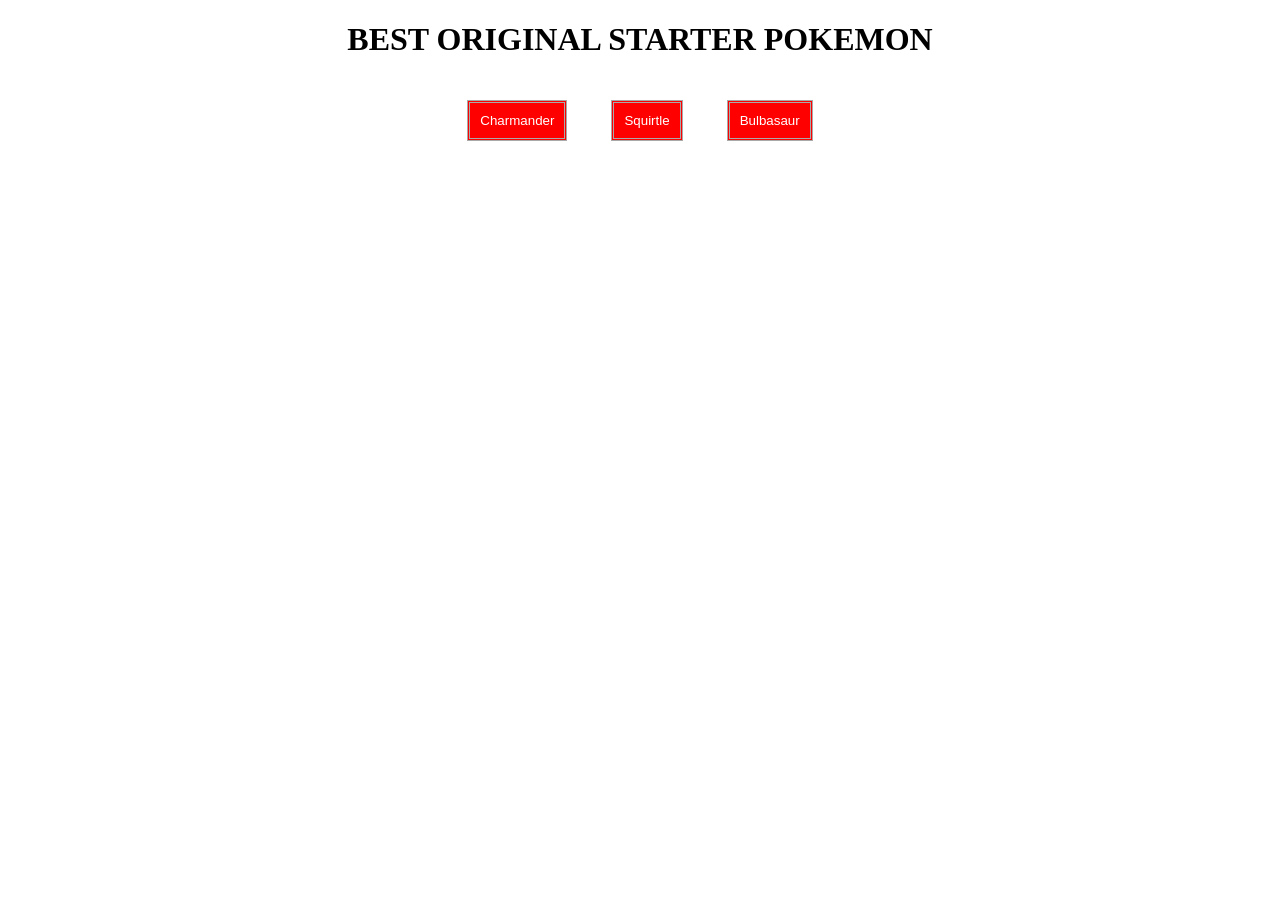
<file: prep-css-box-model/index.html>
<!DOCTYPE html>
<html lang="en">
<head>
  <meta charset="UTF-8">
  <meta name="viewport" content="width=device-width, initial-scale=1.0">
  <title>CSS Box Model</title>
  <link rel="stylesheet" href="style.css">
</head>
<body>
  <h1>BEST ORIGINAL STARTER POKEMON</h1>
  <div>
    <button>Charmander</button>
    <button>Squirtle</button>
    <button>Bulbasaur</button>
  </div>
</body>
</html>
</file>
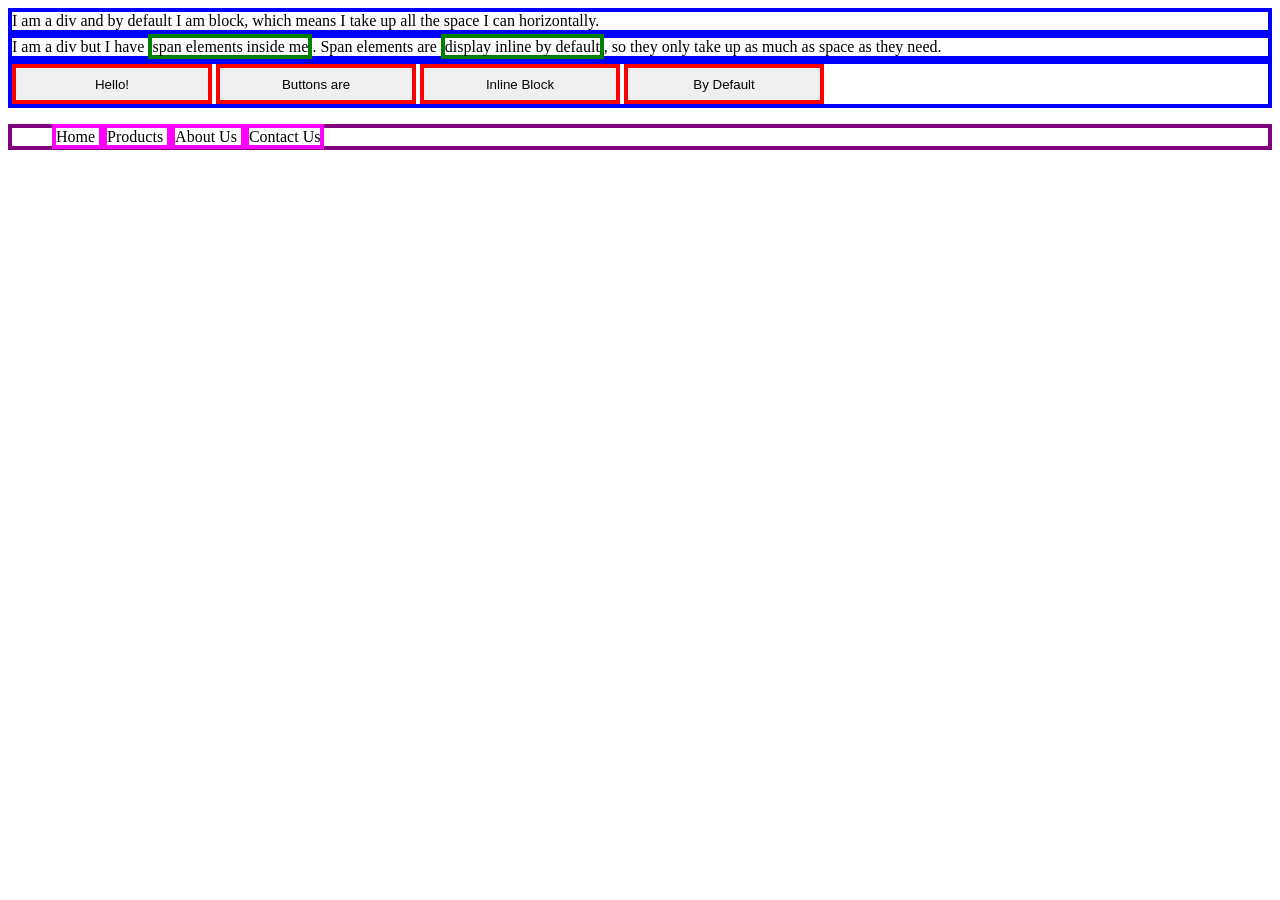
<file: prep-css-display/index.html>
<!DOCTYPE html>
<html lang="en">

<head>
  <meta charset="UTF-8">
  <meta name="viewport" content="width=device-width, initial-scale=1.0">
  <meta http-equiv="X-UA-Compatible" content="ie=edge">
  <title>CSS Display Properties</title>
  <style>
div {
  border: 4px solid blue;
}

span {
  border: 4px solid green;
  height: 100px;
  width: 100px;
}

button {
  border: 4px solid red;
  height: 40px;
  width: 200px;
}

ul {
  border: 4px solid purple;
}

li {
  border: 4px solid magenta;
  display: inline;
}
  </style>
</head>

<body>
  <div>I am a div and by default I am block, which means I take up all the space I can horizontally.</div>
  <div>
    I am a div but I have <span>span elements inside me</span>.
    Span elements are <span>display inline by default</span>,
    so they only take up as much as space as they need.
  </div>
  <div>
    <button>Hello!</button>
    <button>Buttons are</button>
    <button>Inline Block</button>
    <button>By Default</button>
  </div>
  <ul>
    <li>
      Home
    </li>
    <li>
      Products
    </li>
    <li>
      About Us
    </li>
    <li>
      Contact Us
    </li>
  </ul>
</body>

</html>
</file>
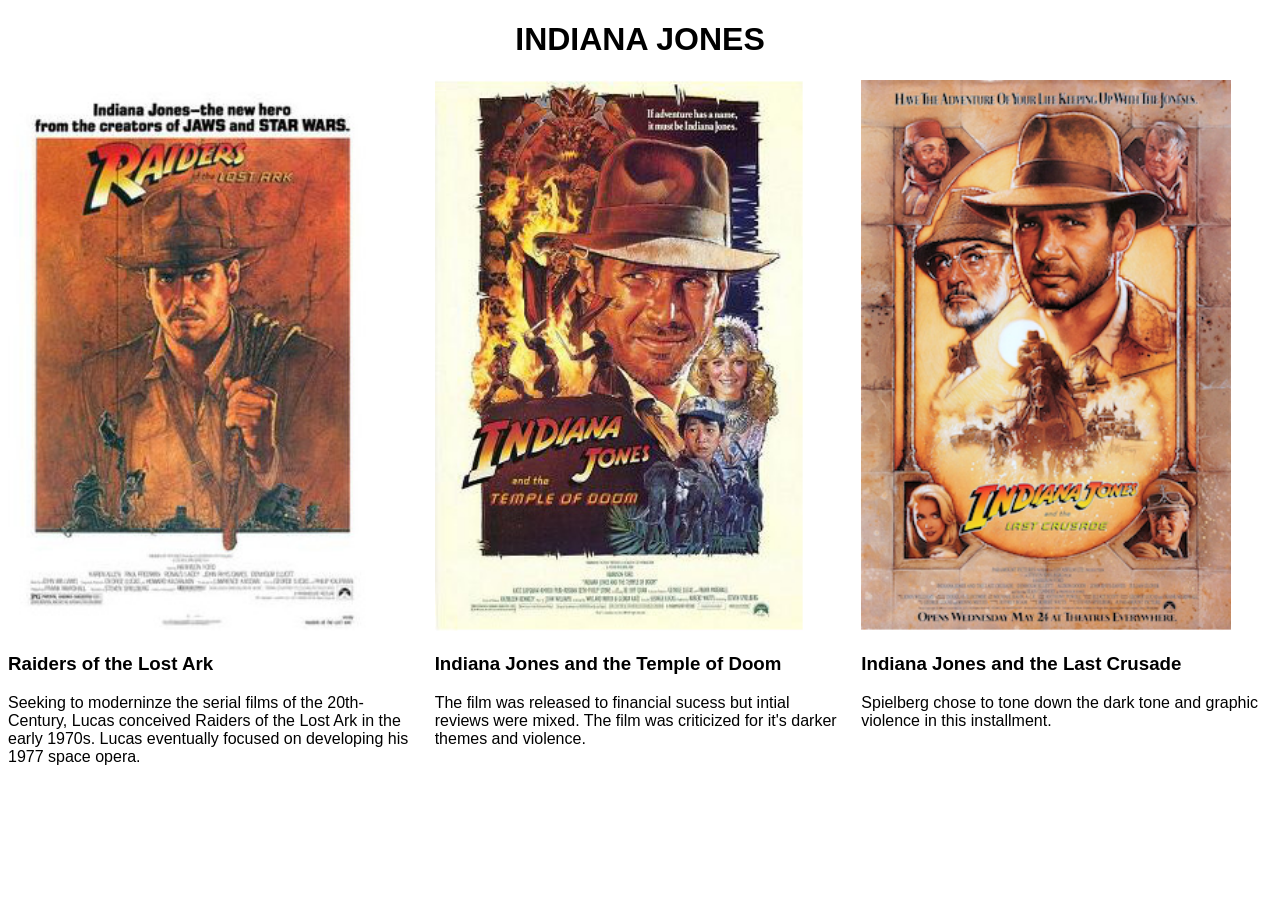
<file: prep-css-layout-classes/index.html>
<!DOCTYPE html>
<html lang="en">

<head>
  <meta charset="UTF-8">
  <meta name="viewport" content="width=device-width, initial-scale=1.0">
  <meta http-equiv="X-UA-Compatible" content="ie=edge">
  <title>CSS Layout Classes</title>
  <link rel="stylesheet" href="reset.css">
  <style>
    /* stylelint-disable block-no-empty */
    body {
      font-family: sans-serif;
    }

    h1 {
      text-align: center;
    }

    img {
      width: 90%;
    }

    .container {
      max-width: 992;
      margin: auto;
    }

    .row {
      width: 100%;
      display: flex;
    }

    .column {
      flex-basis: calc(100% / 3);
      padding-left: 8px;
      padding-right: 8px;
    }

  </style>
</head>
<body>

<!-- Complete the HTML here -->

<h1> INDIANA JONES </h1>

<div class="container">

<div class="row">
<div class="column">
  <img src="images/raiders.jpg" alt="Raiders of the Lost Ark" >
  <h3> Raiders of the Lost Ark </h3>
  <p> Seeking to moderninze the serial films of the 20th-Century,
    Lucas conceived Raiders of the Lost Ark in the early 1970s. Lucas
    eventually focused on developing his 1977 space opera.</p>
</div>
<div class="column">
  <img src="images/temple.jpg" alt="Temple of DOOM">
  <h3> Indiana Jones and the Temple of Doom </h3>
  <p> The film was released to financial sucess but intial reviews were mixed.
    The film was criticized for it's darker themes and violence.
  </p>
</div>
<div class="column">
  <img src="images/crusade.jpg" alt="The Last Crusade">
  <h3> Indiana Jones and the Last Crusade </h3>
  <p> Spielberg chose to tone down the dark tone and graphic violence in this installment.</p>
</div>
</div>
</div>

</body>
</html>
</file>
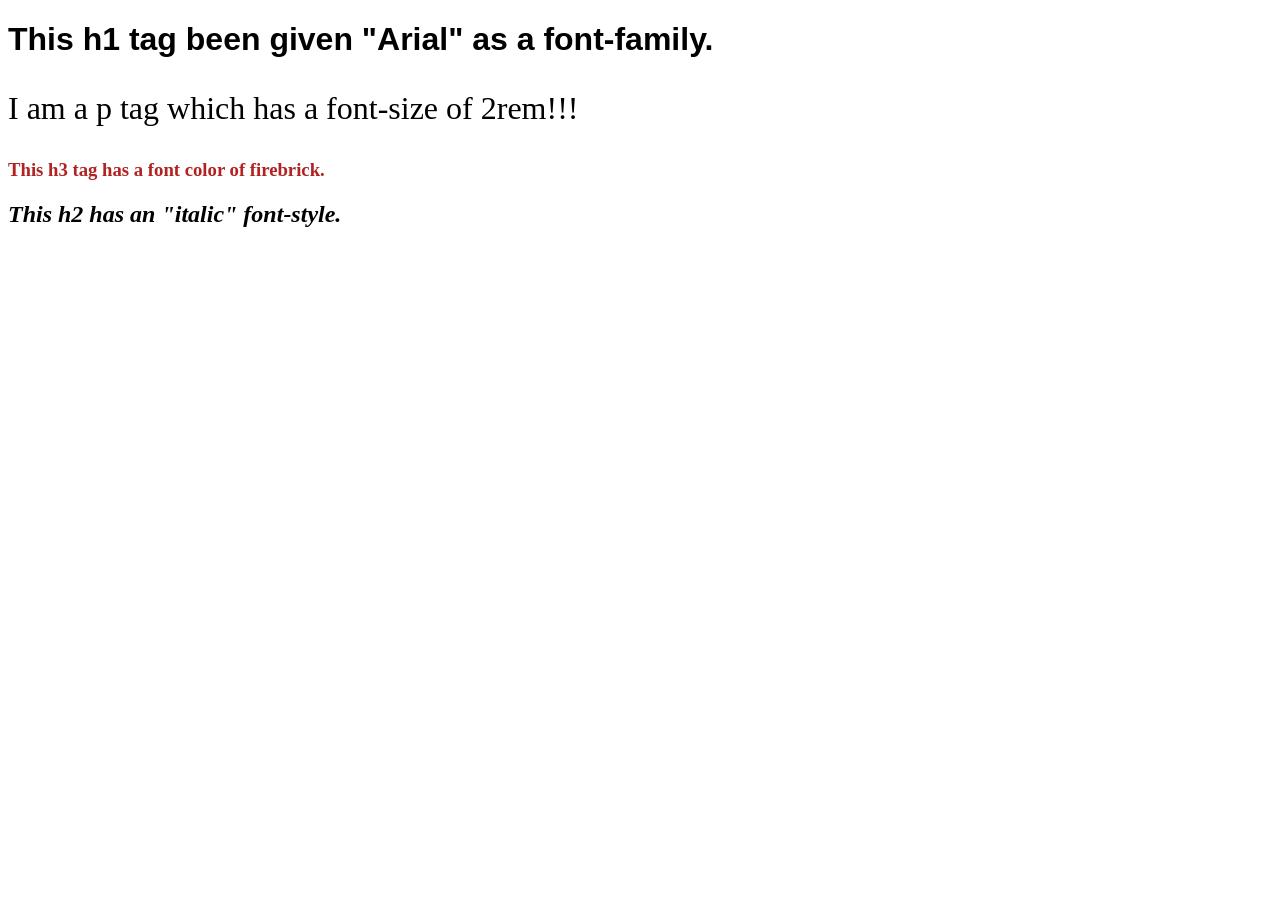
<file: prep-css-syntax/index.html>
<!DOCTYPE html>
<html lang="en">
<head>

  <meta charset="UTF-8">
  <meta name="viewport" content="width=device-width, initial-scale=1.0">
  <title>CSS Syntax</title>
  <style>
  h1 {
    font-family: Arial, Helvetica, sans-serif;
  }

  p {
    font-size: 2rem;
  }

  h3 {
    color: firebrick;
  }

  h2 {
    font-style: italic;
  }
  </style>
</head>
<body>

  <h1> This h1 tag been given "Arial" as a font-family.</h1>
  <p>I am a p tag which has a font-size of 2rem!!!</p>
  <h3>This h3 tag has a font color of firebrick.</h3>
  <h2>This h2 has an "italic" font-style.</h2>

</body>
</html>
</file>
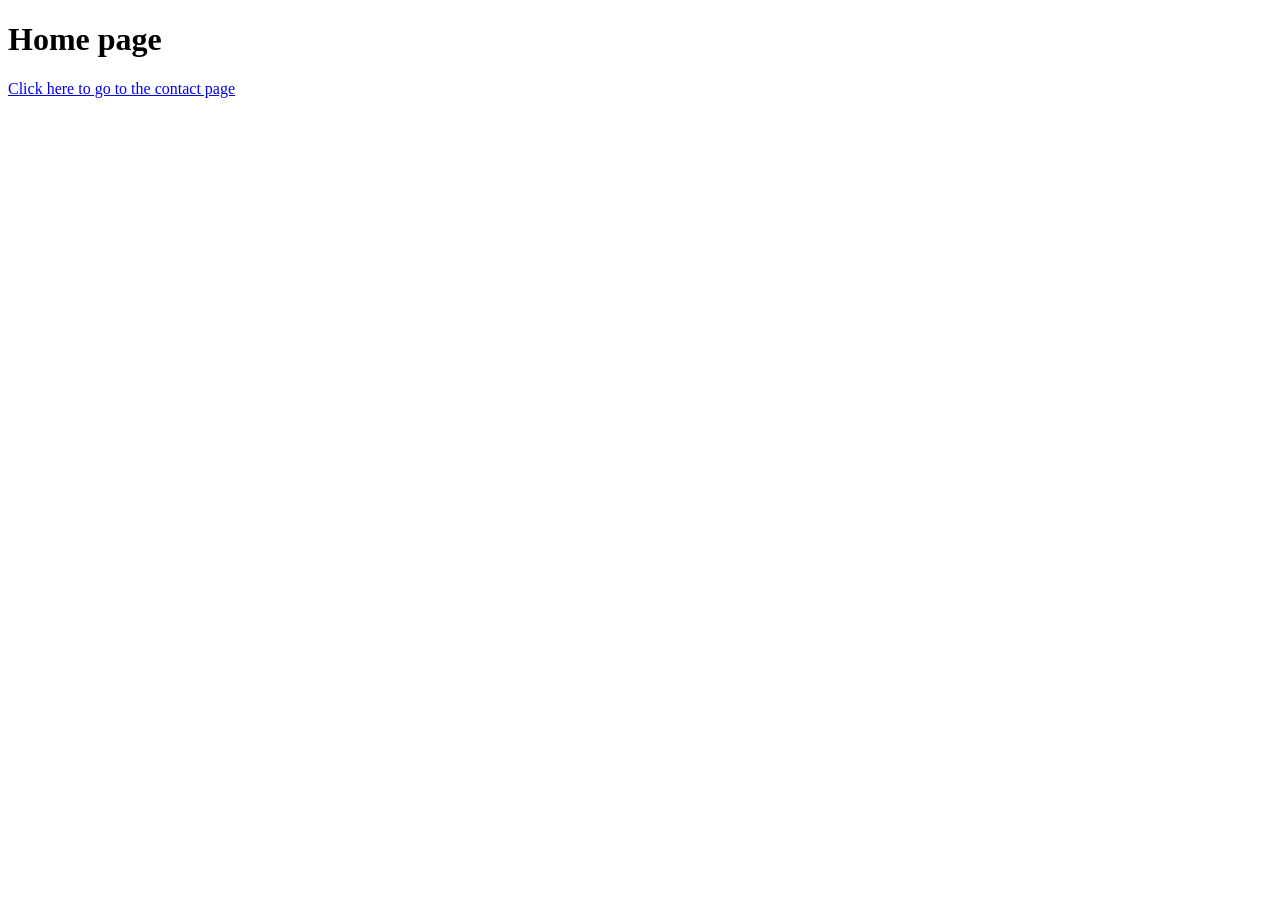
<file: prep-html-links/index.html>
<!DOCTYPE html>
<html lang="en">
<head>
  <meta charset="UTF-8">
  <meta name="viewport" content="width=device-width, initial-scale=1.0">
  <title>Home Page</title>
</head>
<body>
  <h1>Home page</h1>
  <div> <a href="contact-us/contact-us.html">Click here to go to the contact page </a> </div>
</body>
</html>
</file>
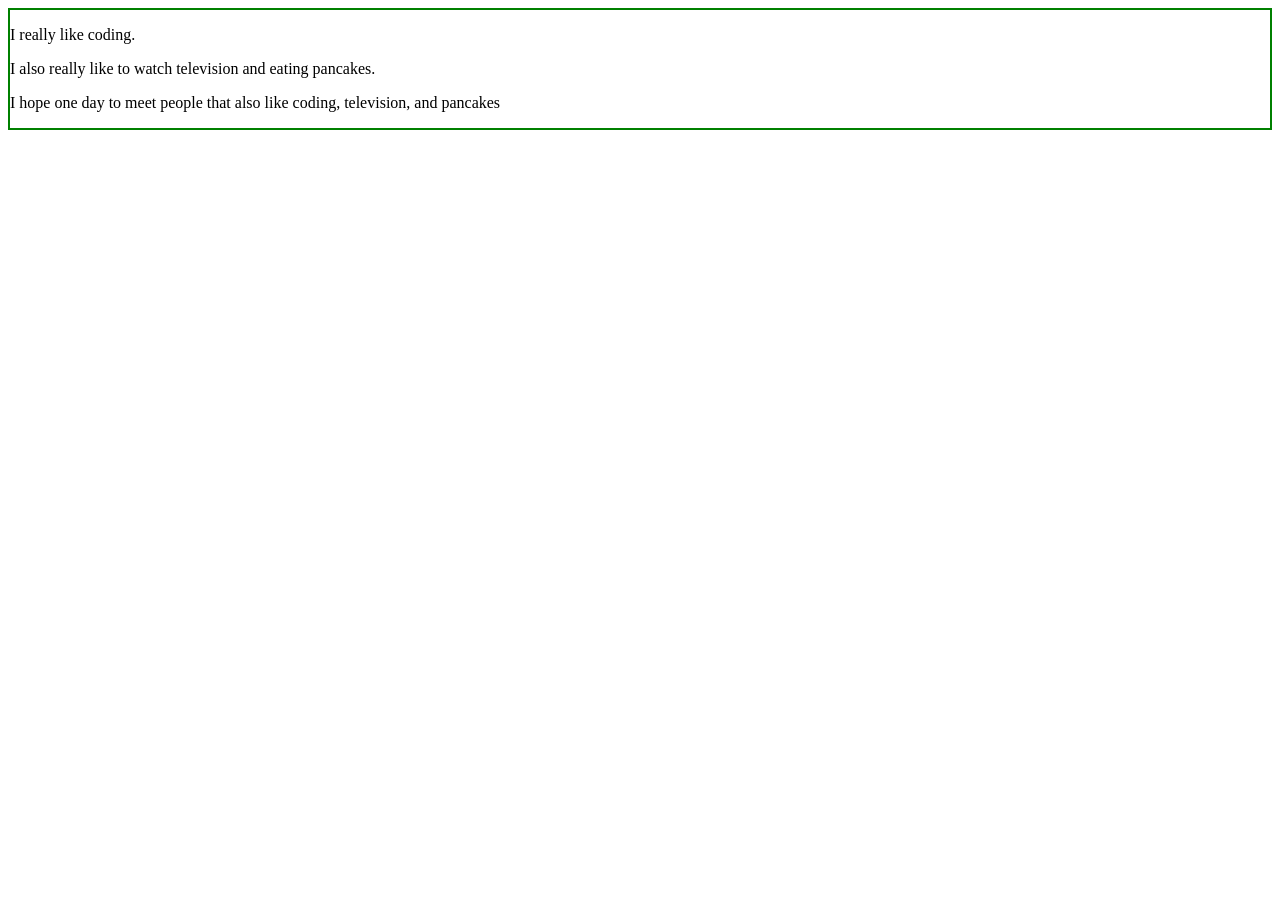
<file: prep-javascript-dom-manipulation/index.html>
<!DOCTYPE html>
<html lang="en">

<head>
  <meta charset="UTF-8">
  <meta name="viewport" content="width=device-width, initial-scale=1.0">
  <title>JavaScript DOM Manipulation</title>
  <style>
    #container {
      border: 2px solid green;
    }
  </style>
</head>

<body>
  <div id="container">
    <p class="first-paragraph">
      I really like coding.
    </p>
    <p class="second-paragraph">

    </p>
    <p class="third-paragraph">

    </p>
  </div>
  <script>
    // Your code here

    const $secondParagraph = document.querySelector('p.second-paragraph');
    console.log($secondParagraph);
    $secondParagraph.textContent = 'I also really like to watch television and eating pancakes.';

    const $thirdParagraph = document.querySelector('p.third-paragraph');
    $thirdParagraph.textContent = 'I hope one day to meet people that also like coding, television, and pancakes';
    </script>
</body>

</html>
</file>
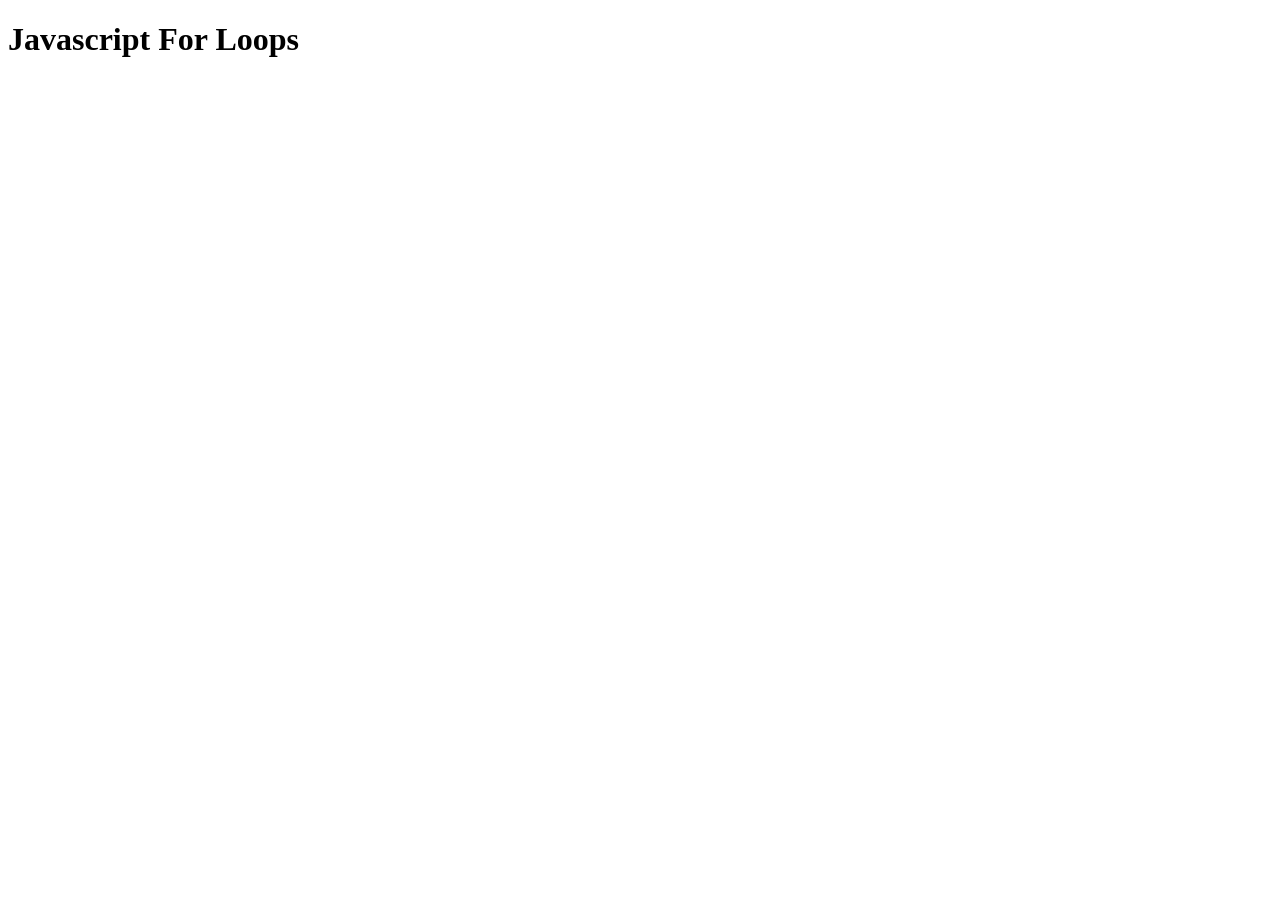
<file: prep-javascript-for-loops/index.html>
<!DOCTYPE html>
<html lang="en">

<head>
  <meta charset="UTF-8">
  <meta name="viewport" content="width=device-width, initial-scale=1.0">
  <title>Javascript For Loops</title>
</head>

<body>
  <h1>Javascript For Loops</h1>
  <script src="main.js"></script>
</body>

</html>
</file>
<file: prep-css-box-model/style.css>
body {
  text-align: center;
}

button {
  margin: 20px;
  padding: 10px;
  border-width: 3px;
  border-style: double;
  border-color: darkgray;
  background-color: red;
  color: white;

  /* 👇 YOUR CODE HERE 👇 */
}
</file>
